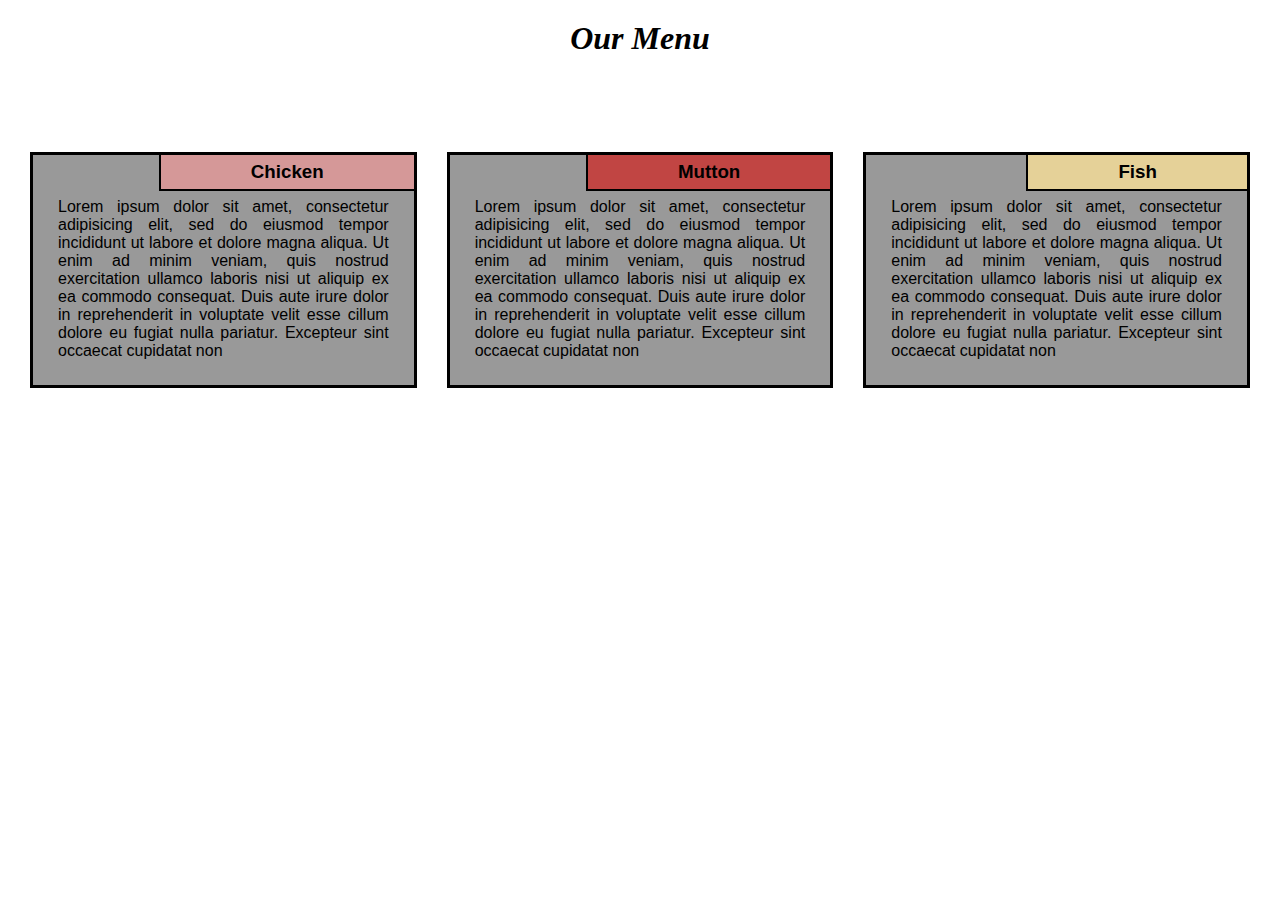
<file: module2-solution/index.html>
<!DOCTYPE html>
<html>
<head>
	<meta charset="utf-8">
	<meta name="viewport" content="width=device-width, initial-scale=1">
	<title>Module Two Assignment</title>
	<link rel="stylesheet" type="text/css" href="stylesheets.css">
</head>
<body>
<h1>Our Menu</h1>
<div class="container">
	<div class="row">
		<div class="col-lrg-4">
			<div class="item">
				<div class="item-title" id="title-one">
					<h3>Chicken</h3>
				</div>
				<p>Lorem ipsum dolor sit amet, consectetur adipisicing elit, sed do eiusmod
				tempor incididunt ut labore et dolore magna aliqua. Ut enim ad minim veniam,
				quis nostrud exercitation ullamco laboris nisi ut aliquip ex ea commodo
				consequat. Duis aute irure dolor in reprehenderit in voluptate velit esse
				cillum dolore eu fugiat nulla pariatur. Excepteur sint occaecat cupidatat non
				</p>
			</div>
		</div>
		<div class="col-lrg-4">
			<div class="item">
				<div class="item-title" id="title-two">
					<h3>Mutton</h3>
				</div>
				<p>Lorem ipsum dolor sit amet, consectetur adipisicing elit, sed do eiusmod
				tempor incididunt ut labore et dolore magna aliqua. Ut enim ad minim veniam,
				quis nostrud exercitation ullamco laboris nisi ut aliquip ex ea commodo
				consequat. Duis aute irure dolor in reprehenderit in voluptate velit esse
				cillum dolore eu fugiat nulla pariatur. Excepteur sint occaecat cupidatat non
				</p>
			</div>
		</div>
		<div class="col-lrg-4 col-lrg-tablet">
			<div class="item">
				<div class="item-title" id="title-three">
					<h3>Fish</h3>
				</div>
				<p>Lorem ipsum dolor sit amet, consectetur adipisicing elit, sed do eiusmod
				tempor incididunt ut labore et dolore magna aliqua. Ut enim ad minim veniam,
				quis nostrud exercitation ullamco laboris nisi ut aliquip ex ea commodo
				consequat. Duis aute irure dolor in reprehenderit in voluptate velit esse
				cillum dolore eu fugiat nulla pariatur. Excepteur sint occaecat cupidatat non
				</p>
			</div>
		</div>	
	</div>
</div>
</body>
</html>
</file>
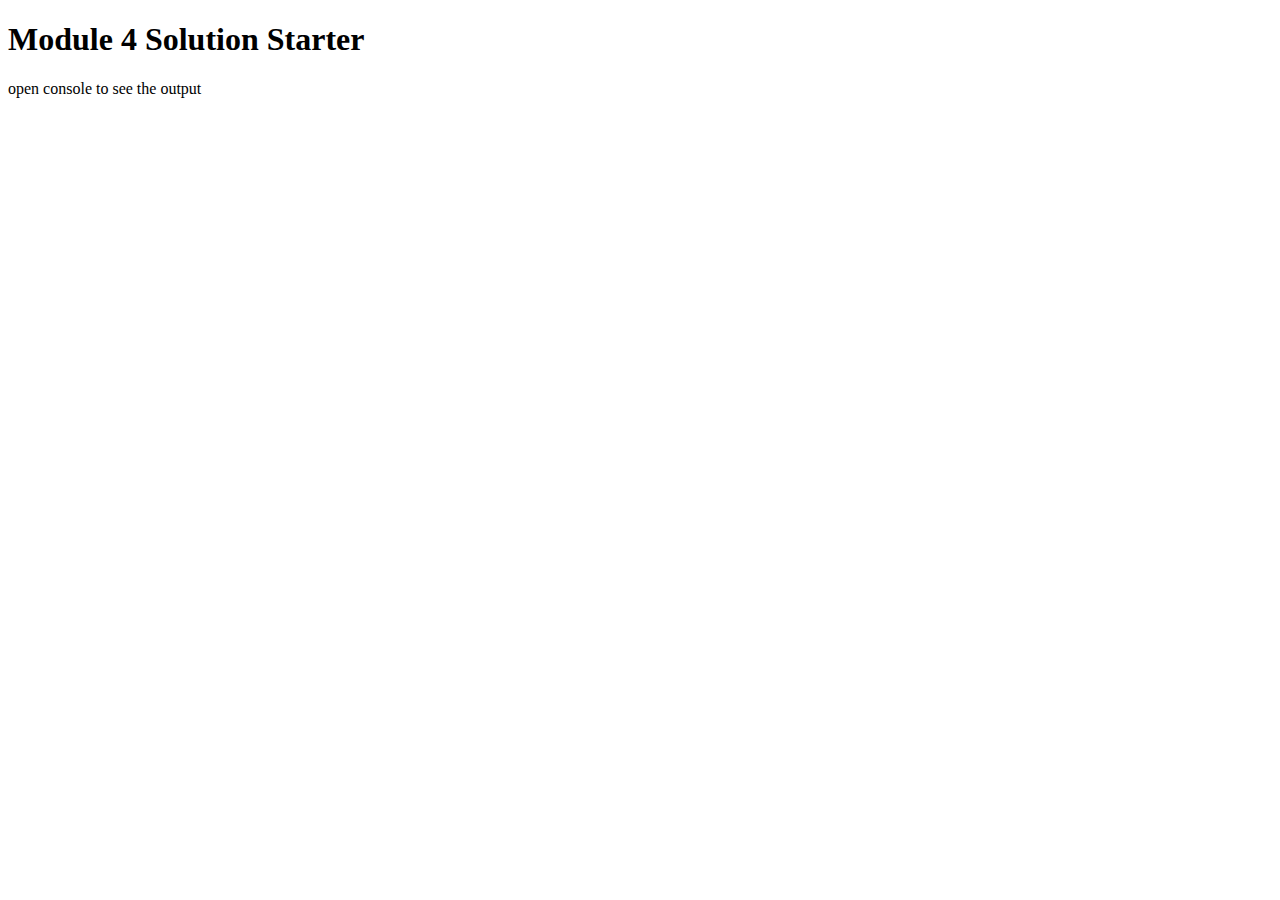
<file: module4-solution/index.html>
<!DOCTYPE html>
<html>
<head>
  <meta charset="utf-8">
  <title>Module 4 Solution Starter</title>
  <script src="SpeakHello.js"></script>
  <script src="SpeakGoodBye.js"></script>
  <script src="script.js"></script>
</head>
<body>
  <h1>Module 4 Solution Starter</h1>
  <p>open console to see the output</p>
</body>
</html>
</file>
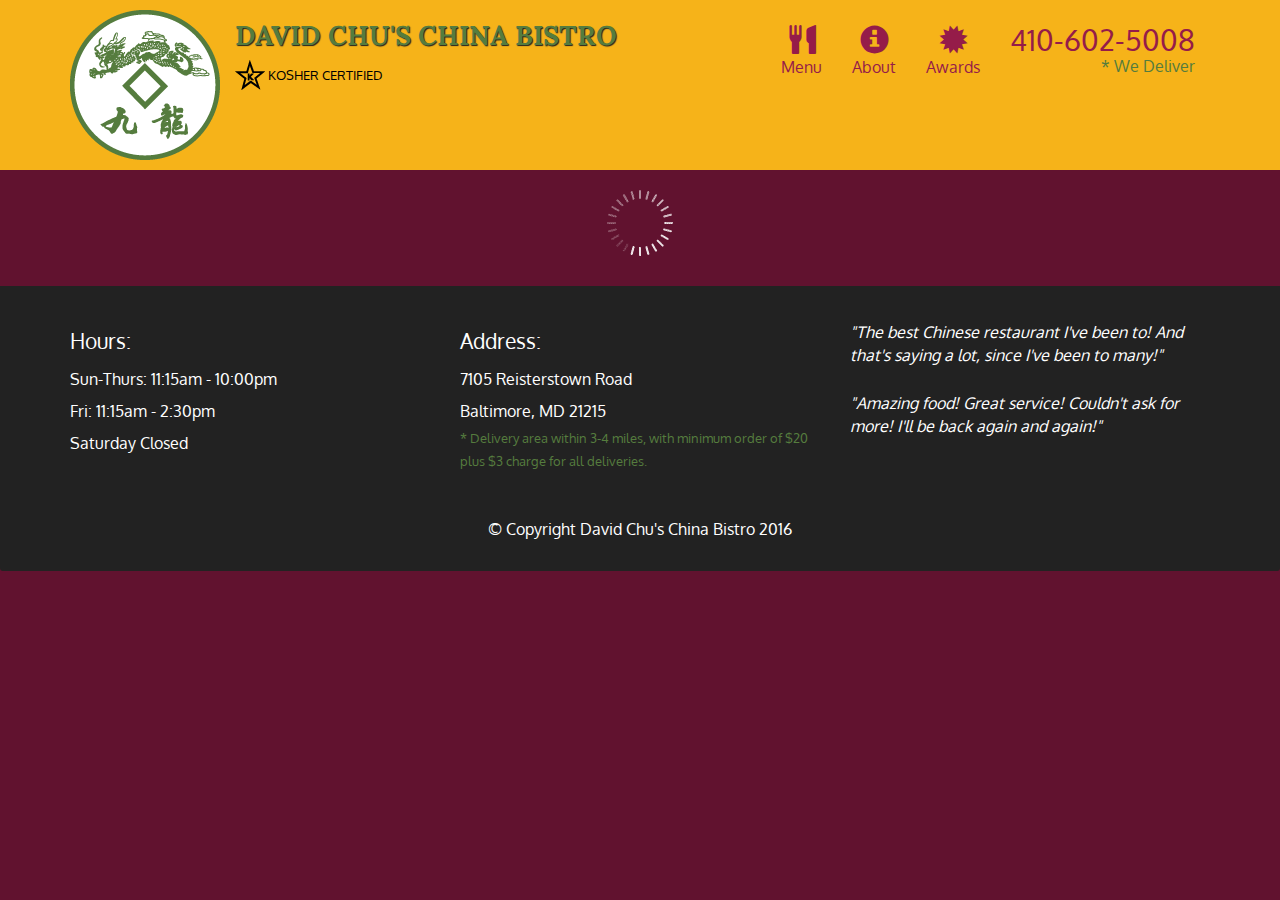
<file: module5-solution/index.html>
<!doctype html>
<html lang="en">
  <head>
    <meta charset="utf-8">
    <meta http-equiv="X-UA-Compatible" content="IE=edge">
    <meta name="viewport" content="width=device-width, initial-scale=1">
    <title>David Chu's China Bistro</title>
    <link rel="stylesheet" href="css/bootstrap.min.css">
    <link rel="stylesheet" href="css/styles.css">
    <link href='https://fonts.googleapis.com/css?family=Oxygen:400,300,700' rel='stylesheet' type='text/css'>
    <link href='https://fonts.googleapis.com/css?family=Lora' rel='stylesheet' type='text/css'>
  </head>
<body>
  <header>
    <nav id="header-nav" class="navbar navbar-default">
      <div class="container">
        <div class="navbar-header">
          <a href="index.html" class="pull-left visible-md visible-lg">
            <div id="logo-img" alt="Logo image"></div>
          </a>

          <div class="navbar-brand">
            <a href="index.html"><h1>David Chu's China Bistro</h1></a>
            <p>
              <img src="images/star-k-logo.png" alt="Kosher certification">
              <span>Kosher Certified</span>
            </p>
          </div>

          <button id="navbarToggle" type="button" class="navbar-toggle collapsed" data-toggle="collapse" data-target="#collapsable-nav" aria-expanded="false">
            <span class="sr-only">Toggle navigation</span>
            <span class="icon-bar"></span>
            <span class="icon-bar"></span>
            <span class="icon-bar"></span>
          </button>
        </div>
        
        <div id="collapsable-nav" class="collapse navbar-collapse">
           <ul id="nav-list" class="nav navbar-nav navbar-right">
            <li id="navHomeButton" class="visible-xs active">
              <a href="index.html">
                <span class="glyphicon glyphicon-home"></span> Home</a>
            </li>
            <li id="navMenuButton">
              <a href="#" onclick="$dc.loadMenuCategories();">
                <span class="glyphicon glyphicon-cutlery"></span><br class="hidden-xs"> Menu</a>
            </li>
            <li>
              <a href="#">
                <span class="glyphicon glyphicon-info-sign"></span><br class="hidden-xs"> About</a>
            </li>
            <li>
              <a href="#">
                <span class="glyphicon glyphicon-certificate"></span><br class="hidden-xs"> Awards</a>
            </li>
            <li id="phone" class="hidden-xs">
              <a href="tel:410-602-5008">
                <span>410-602-5008</span></a><div>* We Deliver</div>
            </li>
          </ul><!-- #nav-list -->
        </div><!-- .collapse .navbar-collapse -->
      </div><!-- .container -->
    </nav><!-- #header-nav -->
  </header>

  <div id="call-btn" class="visible-xs">
    <a class="btn" href="tel:410-602-5008">
    <span class="glyphicon glyphicon-earphone"></span>
    410-602-5008
    </a>
  </div>
  <div id="xs-deliver" class="text-center visible-xs">* We Deliver</div>

  <div id="main-content" class="container"></div>

  <footer class="panel-footer">
    <div class="container">
      <div class="row">
        <section id="hours" class="col-sm-4">
          <span>Hours:</span><br>
          Sun-Thurs: 11:15am - 10:00pm<br>
          Fri: 11:15am - 2:30pm<br>
          Saturday Closed
          <hr class="visible-xs">
        </section>
        <section id="address" class="col-sm-4">
          <span>Address:</span><br>
          7105 Reisterstown Road<br>
          Baltimore, MD 21215
          <p>* Delivery area within 3-4 miles, with minimum order of $20 plus $3 charge for all deliveries.</p>
          <hr class="visible-xs">
        </section>
        <section id="testimonials" class="col-sm-4">
          <p>"The best Chinese restaurant I've been to! And that's saying a lot, since I've been to many!"</p>
          <p>"Amazing food! Great service! Couldn't ask for more! I'll be back again and again!"</p>
        </section>
      </div>
      <div class="text-center">&copy; Copyright David Chu's China Bistro 2016</div>
    </div>
  </footer>

  <!-- jQuery (Bootstrap JS plugins depend on it) -->
  <script src="js/jquery-2.1.4.min.js"></script>
  <script src="js/bootstrap.min.js"></script>
  <script src="js/ajax-utils.js"></script>
  <script src="js/script.js"></script>
</body>
</html>
</file>
<file: module2-solution/stylesheets.css>
*{
	box-sizing: border-box;
	margin: 0;
	padding: 0;
}

h1{
	font-family: cursive;
	font-style: italic;
	text-align: center;
	margin-top: 20px;
	margin-bottom: 20px;
}

.row{
	width: 100%;
}

.container{
	position: relative;
	top: 60px;
	margin: 15px;
}

.item{
	position: relative;
	top: 0;
  	background-color:#999999;
  	margin: 15px;
  	padding: 25px;
  	border: 3px solid #000;
}

.item p{
	font-family: sans-serif;
	margin-top: 18px;
	text-align: justify;
	font-size: 100%;
}

.item-title{
  position: absolute;
  font-family: sans-serif;
  top:0;
  right: 0px;
  padding: 6px 90px;
  border-left: 2px solid #000;
  border-bottom: 2px solid #000;
}

#title-one {
  background-color: #D59898;
} 

#title-two{
  background-color: #C14543;
}

#title-three{
  background-color: #E5D198;
}

/*---------Desktop--------*/
@media (min-width: 992px){
	.col-lrg-1, .col-lrg-2, .col-lrg-3, .col-lrg-4, .col-lrg-5, .col-lrg-6, 
	.col-lrg-7, .col-lrg-8, .col-lrg-9, .col-lrg-10, .col-lrg-11, 
	.col-lrg-12{
		float: left;
	}
	.col-lrg-1{
		width: 8.33%;
	}
	.col-lrg-2{
		width: 16.66%;
	}
	.col-lrg-3{
		width: 25%;
	}
	.col-lrg-4 {
    	width: 33.33%;
 	}
	.col-lrg-5 {
	    width: 41.66%;
  	}
  	.col-lrg-6 {
    	width: 50%;
	}
	.col-lrg-7 {
	    width: 58.33%;
  	}
  	.col-lrg-8 {
    	width: 66.66%;
  	}
  	.col-lrg-9 {
    	width: 74.99%;
  	}
  	.col-lrg-10 {
    	width: 83.33%;
  	}
  	.col-lrg-11 {
    	width: 91.66%;
  	}
  	.col-lrg-12 {
    	width: 100%;
    }
}

/*------Tablet------*/
@media (min-width: 768px) and (max-width: 991px){
	.col-lrg-4{
		width: 50%;
		float: left;
	}
	.col-lrg-tablet{
		width: 100%;
		float: left;
	}
}

/*----mobie----*/
@media (max-width: 767px){
	.col-lrg-4{
		width: 100%;
		float: left;
	}
}
</file>
<file: module5-solution/css/styles.css>
body {
  font-size: 16px;
  color: #fff;
  background-color: #61122f;
  font-family: 'Oxygen', sans-serif;
}

/** HEADER **/
#header-nav {
  background-color: #f6b319;
  border-radius: 0;
  border: 0;
}

#logo-img {
  background: url('../images/restaurant-logo_large.png') no-repeat;
  width: 150px;
  height: 150px;
  margin: 10px 15px 10px 0;
}

.navbar-brand {
  padding-top: 25px;
}
.navbar-brand h1 { /* Restaurant name */
  font-family: 'Lora', serif;
  color: #557c3e;
  font-size: 1.5em;
  text-transform: uppercase;
  font-weight: bold;
  text-shadow: 1px 1px 1px #222;
  margin-top: 0;
  margin-bottom: 0;
  line-height: .75;
}
.navbar-brand a:hover, .navbar-brand a:focus {
  text-decoration: none;
}
.navbar-brand p { /* Kosher cert */
  color: #000;
  text-transform: uppercase;
  font-size: .7em;
  margin-top: 15px;
}
.navbar-brand p span { /* Star-K */
  vertical-align: middle;
}

#nav-list {
  margin-top: 10px;
}
#nav-list a {
  color: #951C49;
  text-align: center;
}
#nav-list a:hover {
  background: #E7E7E7;
}
#nav-list a span {
  font-size: 1.8em;
}

#phone {
  margin-top: 5px;
}
#phone a { /* Phone number */
  text-align: right;
  padding-bottom: 0;
}
#phone div { /* We Deliver */
  color: #557c3e;
  text-align: right;
  padding-right: 15px;
}

.navbar-header button.navbar-toggle, .navbar-header .icon-bar {
  border: 1px solid #61122f;
}
.navbar-header button.navbar-toggle {
  clear: both;
  margin-top: -30px;
}
/* END HEADER */

/* FOOTER */
.panel-footer {
  margin-top: 30px;
  padding-top: 35px;
  padding-bottom: 30px;
  background-color: #222;
  border-top: 0;
}
.panel-footer div.row {
  margin-bottom: 35px;
}
#hours, #address {
  line-height: 2;
}
#hours > span, #address > span {
  font-size: 1.3em;
}
#address p {
  color: #557c3e;
  font-size: .8em;
  line-height: 1.8;
}
#testimonials {
  font-style: italic;
}
#testimonials p:nth-child(2) {
  margin-top: 25px;
}
/* END FOOTER */



/* HOME PAGE */
.container .jumbotron {
  box-shadow: 0 0 50px #3F0C1F;
  border: 2px solid #3F0C1F;
}

#menu-tile, #specials-tile, #map-tile {
  height: 250px;
  width: 100%;
  margin-bottom: 15px;
  position: relative;
  border: 2px solid #3F0C1F;
  overflow: hidden;
}
#menu-tile:hover, #specials-tile:hover, #map-tile:hover {
  box-shadow: 0 1px 5px 1px #cccccc;
}
#menu-tile {
  background: url('../images/menu-tile.jpg') no-repeat;
  background-position: center;
}
#specials-tile {
  background: url('../images/specials-tile.jpg') no-repeat;
  background-position: center;
}
#menu-tile span, #specials-tile span, #map-tile span {
  position: absolute;
  bottom: 0;
  right: 0;
  width: 100%;
  text-align: center;
  font-size: 1.6em;
  text-transform: uppercase;
  background-color: #000;
  color: #fff;
  opacity: .8;
}
/* END HOME PAGE */

/* MENU CATEGORIES PAGE */
.category-tile { 
  position: relative;
  border: 2px solid #3F0C1F;
  overflow: hidden;
  width: 200px;
  height: 200px;
  margin: 0 auto 15px;
}
.category-tile span {
  position: absolute;
  bottom: 0;
  right: 0;
  width: 100%;
  text-align: center;
  font-size: 1.2em;
  text-transform: uppercase;
  background-color: #000;
  color: #fff;
  opacity: .8;
}
.category-tile:hover {
  box-shadow: 0 1px 5px 1px #cccccc;
}

#menu-categories-title + div {
  margin-bottom: 50px;
}
/* END MENU CATEGORIES PAGE */

/* SINGLE CATEGORY PAGE */
.menu-item-tile {
  margin-bottom: 25px;
}
.menu-item-tile hr {
  width: 80%;
}
.menu-item-tile .menu-item-price {
  font-size: 1.1em;
  text-align: right;
  margin-top: -15px;
  margin-right: -15px;
}
.menu-item-tile .menu-item-price span {
  font-size: .6em;
}
.menu-item-photo {
  position: relative;
  border: 2px solid #3F0C1F; 
  overflow: hidden;
  padding: 0;
  margin-right: -15px;
  margin-left: auto;
  margin-bottom: 20px;
  max-width: 250px;
}
.menu-item-photo div {
  position: absolute;
  bottom: 0;
  right: 0;
  width: 80px;
  background-color: #557c3e;
  text-align: center;
}
.menu-item-description {
  padding-right: 30px;
}
h3.menu-item-title {
  margin: 0 0 10px;
}
.menu-item-details {
  font-size: .9em;
  font-style: italic;
}
/* END SINGLE CATEGORY PAGE */


/********** Large devices only **********/
@media (min-width: 1200px) {
  .container .jumbotron {
    background: url('../images/jumbotron_1200.jpg') no-repeat;
    height: 675px;
  }
}

/********** Medium devices only **********/
@media (min-width: 992px) and (max-width: 1199px) {
  /* Header */
  #logo-img {
    background: url('../images/restaurant-logo_medium.png') no-repeat;
    width: 100px;
    height: 100px;
    margin: 5px 5px 5px 0;
  }
  /* End Header */

  /* Home Page */
  .container .jumbotron {
    background: url('../images/jumbotron_992.jpg') no-repeat;
    height: 558px;
  }
  /* End Home Page */
}

/********** Small devices only **********/
@media (min-width: 768px) and (max-width: 991px) {
  /* Home Page */
  .container .jumbotron {
    background: url('../images/jumbotron_768.jpg') no-repeat;
    height: 432px;
  }
  /* End Home Page */
}

/********** Extra small devices only **********/
@media (max-width: 767px) {
  /* Header */
  .navbar-brand {
    padding-top: 10px;
    height: 80px;
  }
  .navbar-brand h1 { /* Restaurant name */
    padding-top: 10px;
    font-size: 5vw; /* 1vw = 1% of viewport width */
  }
  .navbar-brand p { /* Kosher cert */
    font-size: .6em;
    margin-top: 12px;
  }
  .navbar-brand p img { /* Star-K */
    height: 20px;
  }

  #collapsable-nav a { /* Collapsed nav menu text */
    font-size: 1.2em;
  }
  #collapsable-nav a span { /* Collapsed nav menu glyph */
    font-size: 1em;
    margin-right: 5px;
  }

  #call-btn > a {
    font-size: 1.5em;
    display: block;
    margin: 0 20px;
    padding: 10px;
    border: 2px solid #fff;
    background-color: #f6b319;
    color: #951c49;
  }
  #xs-deliver {
    margin-top: 5px;
    font-size: .7em;
    letter-spacing: .1em;
    text-transform: uppercase;
  }
  /* End Header */

  /* Footer */
  .panel-footer section {
    margin-bottom: 30px;
    text-align: center;
  }
  .panel-footer section:nth-child(3) {
    margin-bottom: 0; /* margin already exists on the whole row */
  }
  .panel-footer section hr {
    width: 50%;
  }
  /* End Footer */

  /* Home Page */
  .container .jumbotron {
    margin-top: 30px;
    padding: 0;
  }
  #menu-tile, #specials-tile {
    width: 360px;
    margin: 0 auto 15px;
  }

  .menu-item-photo {
    margin-right: auto;
  }
  .menu-item-tile .menu-item-price {
    text-align: center;
  }
  .menu-item-description {
    text-align: center;;
  }
}


/********** Super extra small devices Only :-) (e.g., iPhone 4) **********/
@media (max-width: 479px) {
  /* Header */
  .navbar-brand h1 { /* Restaurant name */
    padding-top: 5px;
    font-size: 6vw;
  }
  /* End Header */
  
  /* Home page */
  #menu-tile, #specials-tile {
    width: 280px;
    margin: 0 auto 15px;
  }

  .col-xxs-12 {
    position: relative;
    min-height: 1px;
    padding-right: 15px;
    padding-left: 15px;
    float: left;
    width: 100%;
  }
}
</file>
